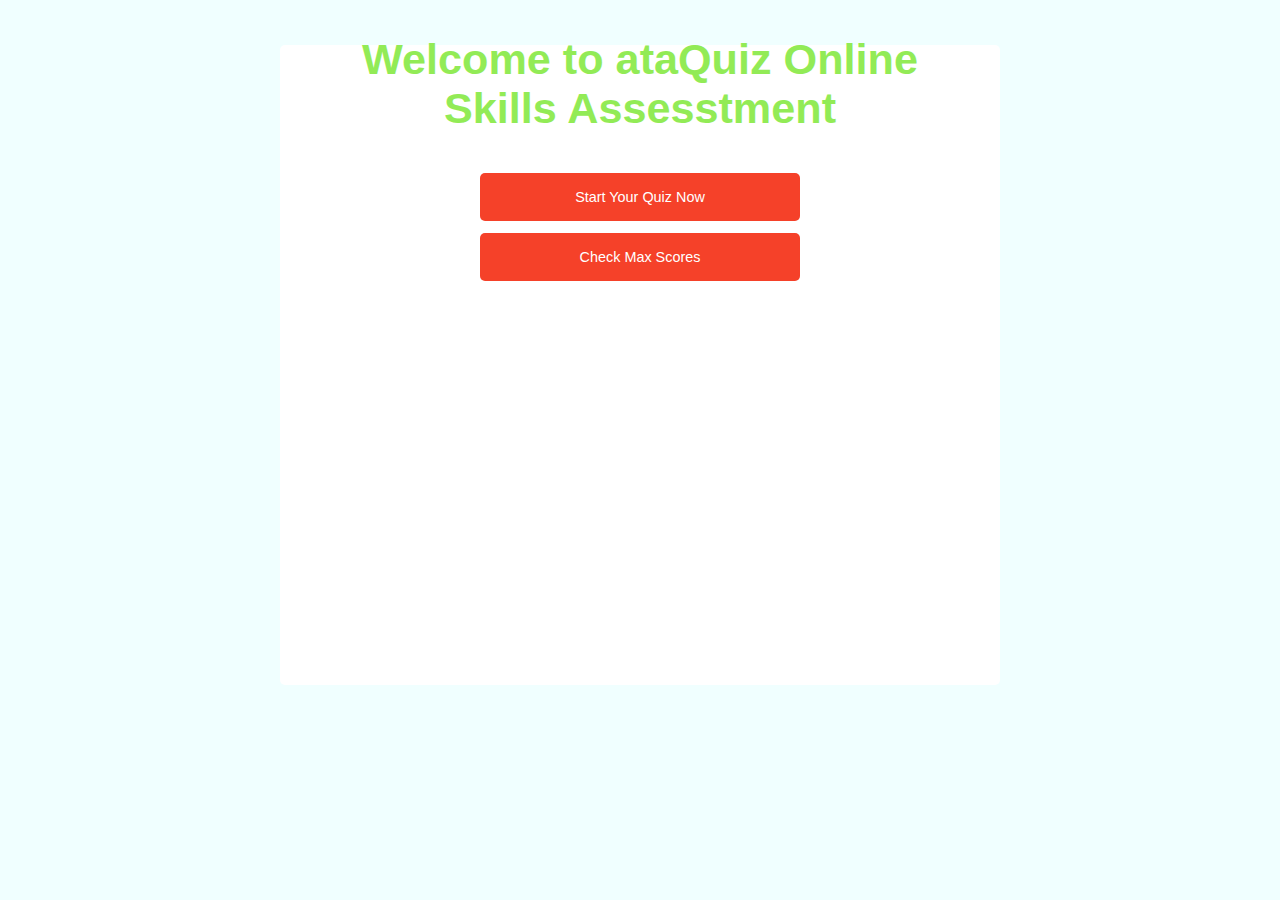
<file: index.html>
<!DOCTYPE html>
<html lang="en">
  <head>
    <meta charset="UTF-8" />
    <meta name="viewport" content="width=device-width, initial-scale=1.0" />
    <meta http-equiv="X-UA-Compatible" content="ie=edge" />
    <link rel="shortcut icon" href="images/favicon.ico" type="image/x-icon">
    <title>ataQuiz</title>
    <link rel="stylesheet" href="css/styles.css" />
  </head>
  <body>
    <div class="wrapper">
      <div class="container">
        <div id="home" class="flex-center flex-column">
          <h1>Welcome to ataQuiz Online Skills Assesstment</h1>
          <a class="btn" href="html/quize.html">Start Your Quiz Now </a>
          <a class="btn" href="html/maxscores.html">Check Max Scores</a>
        </div>
      </div>
    </div>
  </body>
</html>
</file>
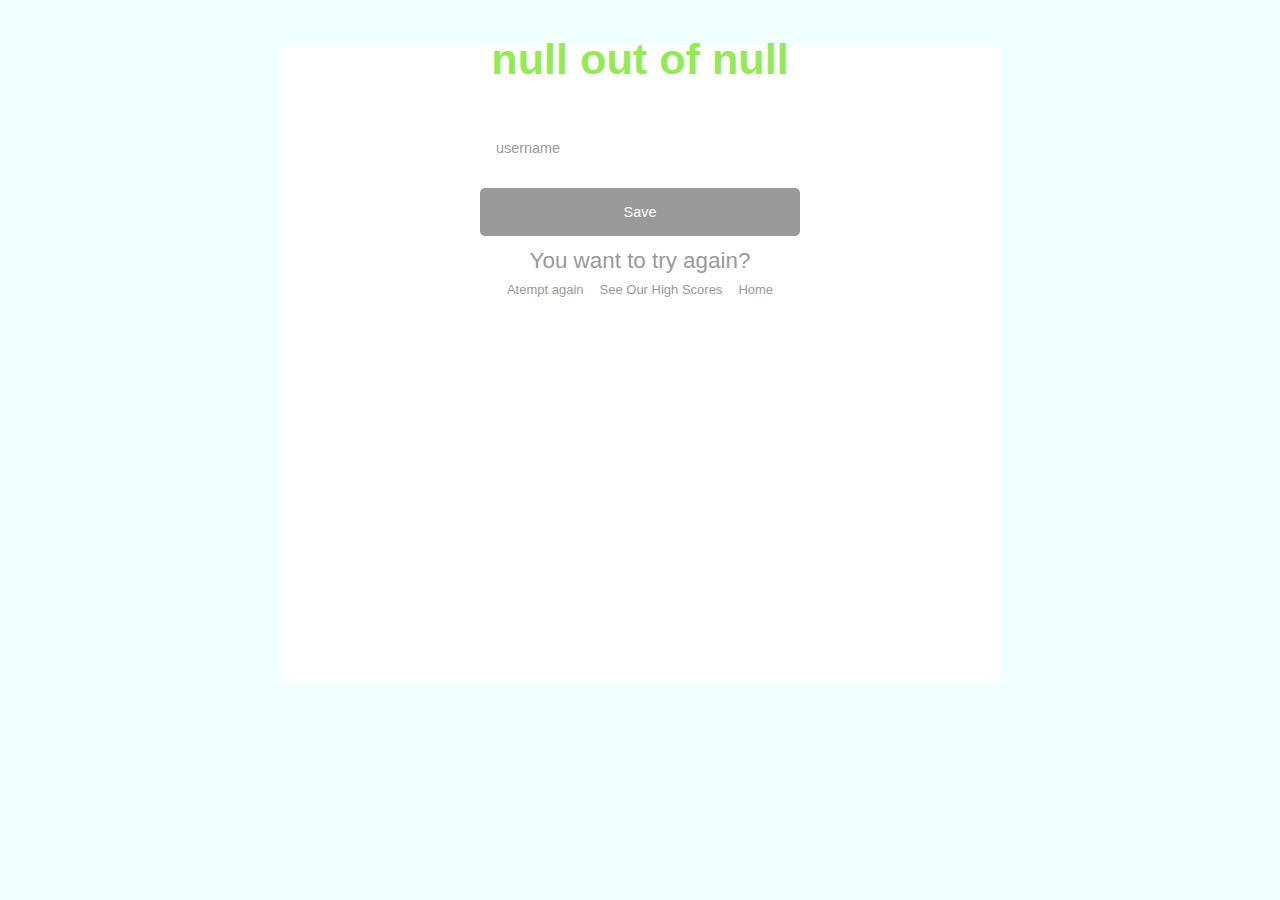
<file: html/finish.html>
<!DOCTYPE html>
<html lang="en">
  <head>
    <meta charset="UTF-8" />
    <meta name="viewport" content="width=device-width, initial-scale=1.0" />
    <meta http-equiv="X-UA-Compatible" content="ie=edge" />
    <link rel="shortcut icon" href="../images/favicon.ico" type="image/x-icon">
    <title>Congrats!</title>
    <link rel="stylesheet" href="../css/styles.css" />
  </head>
  <body>
    <div class="wrapper">
      <div class="container">
        <div id="end" class="flex-center flex-column">
          <h1 id="totalMark">0</h1>
          <form>
            <input type="text" name="username" id="username" placeholder="username" />
            <button type="submit" class="btn" id="btnSaveMark" onclick="saveMaxMark(event)" disabled>
              Save
            </button>
            <div id="atemptAgainInfo" class="flex-center flex-column">
              <h3>You want to try again?</h3>
              <div class="wrap__links">
                <a class="link" href="quize.html">Atempt again</a>
                <a class="link" href="maxscores.html">See Our High Scores</a>
                <a class="link" href="/">Home</a>
              </div>
            </div>
          </form>
        </div>
      </div>
    </div>
    <script src="../js/finish.js"></script>
  </body>
</html>
</file>
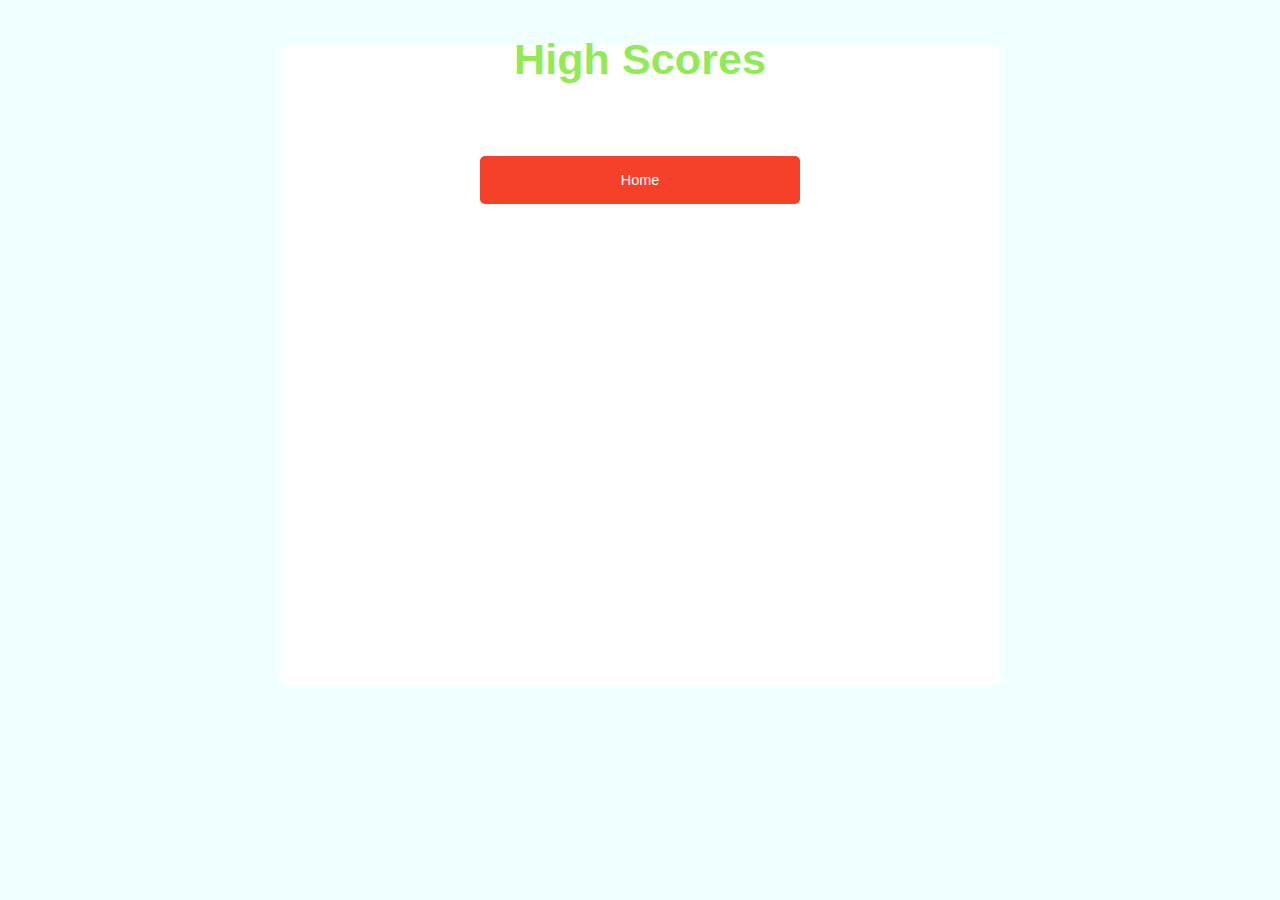
<file: html/maxscores.html>
<!DOCTYPE html>
<html lang="en">
  <head>
    <meta charset="UTF-8" />
    <meta name="viewport" content="width=device-width, initial-scale=1.0" />
    <meta http-equiv="X-UA-Compatible" content="ie=edge" />
    <link rel="shortcut icon" href="../images/favicon.ico" type="image/x-icon">
    <title>High Scores</title>
    <link rel="stylesheet" href="../css/styles.css" />
    <link rel="stylesheet" href="../css/maxscores.css" />
  </head>
  <body>
    <div class="wrapper">
    <div class="container">
      <div id="highScores" class="flex-center flex-column">
        <h1 id="finalScore">High Scores</h1>
        <ul id="highScoresList"></ul>
        <a class="btn" href="/">Home</a>
      </div>
    </div>
    </div>
    <script src="../js/maxscores.js"></script>
  </body>
</html>
</file>
<file: css/styles.css>
:root {
  background-color: azure;
  font-size: 50%;
}

* {
  box-sizing: border-box;
  font-family: Arial, Helvetica, sans-serif;
  margin: 0;
  padding: 0;
  color: #999;
}

h1,
h2,
h3,
h4 {
  margin-bottom: 1rem;
}

h1 {
  font-size: 5.4rem;
  color: #92eb56;
  margin-bottom: 5rem;
}

h1 > span {
  font-size: 2.4rem;
  font-weight: 500;
}

h2 {
  font-size: 4.2rem;
  margin-bottom: 4rem;
  font-weight: 700;
}

h3 {
  font-size: 2.8rem;
  font-weight: 500;
}

/* UTILITIES */
.wrapper {
  background-color: white;
  width: 100vw;
  height: 100vh;
  display: flex;
  justify-content: center;
  align-items: center;
  max-width: 90rem;
  max-height: 80rem;
  margin: 45px auto;
  padding: 20px;
  border-radius: 5px;
}
.wrapper:hover {
  box-shadow: 2px 2px 8px rgba(0, 0, 0, 0.05);
  transition: all 73ms;
}
.container {
  width: 100vw;
  height: 100vh;
  /* display: flex; */
  justify-content: center;
  align-items: center;
  max-width: 80rem;
  margin: 20rem auto;
  padding-top: 120px;
}

.container > * {
  width: 100%;
}

.flex-column {
  display: flex;
  flex-direction: column;
}

.flex-center {
  justify-content: center;
  align-items: center;
  text-align: center;
}

.justify-center {
  justify-content: center;
}

.text-center {
  text-align: center;
}

.hidden {
  display: none;
}

/* BUTTONS */
.btn {
  font-size: 1.8rem;
  padding: 2rem 0;
  width: 40rem;
  text-align: center;
  margin-bottom: 1.5rem;
  text-decoration: none;
  color: #fff;
  background-color: rgb(245, 65, 41);
  border-radius: 5px;
  border-style: none;
  transition: all 73ms;
}

.btn:hover {
  cursor: pointer;
  box-shadow: 0 0.4rem 1.4rem 0 rgba(86, 185, 235, 0.5);
  transform: translateY(-0.1rem);
  transition: transform 150ms;
}

.btn[disabled] {
  cursor: not-allowed;
  box-shadow: none;
  transform: none;
  background-color: #999;
}
.btn[disabled]:hover {
  cursor: not-allowed;
  box-shadow: none;
  transform: none;
}

.container form {
  display: flex;
  flex-direction: column;
  align-items: center;
}

.container form > input {
  margin-bottom: 2rem;
  width: 40rem;
  padding: 2rem;
  font-size: 1.8rem;
  border: none;
  border-radius: 5px;
  outline: none;
}
.container form > input::placeholder {
  color: #999;
}
.container form > input:hover {
  box-shadow: 0 0.1rem 1.4rem 0 rgba(86, 185, 235, 0.5);
  transition: all 0.5s;
}

#atemptAgainInfo {
  display: flex;
  flex-direction: column;
}

.wrap__links {
  display: flex;
  flex-direction: row;
}

.wrap__links a {
  font-size: small;
  text-decoration: none;
  margin: 0 1rem 0 1rem;
}
.wrap__links a:hover {
  color: rgb(92, 164, 228);
}
</file>
<file: css/maxscores.css>
#highScoresList {
  list-style: none;
  padding-left: 0;
  margin-bottom: 4rem;
}

.high-score {
  font-size: 2.8rem;
  margin-bottom: 0.5rem;
}

.high-score:hover {
  transform: scale(1.025);
}
</file>
